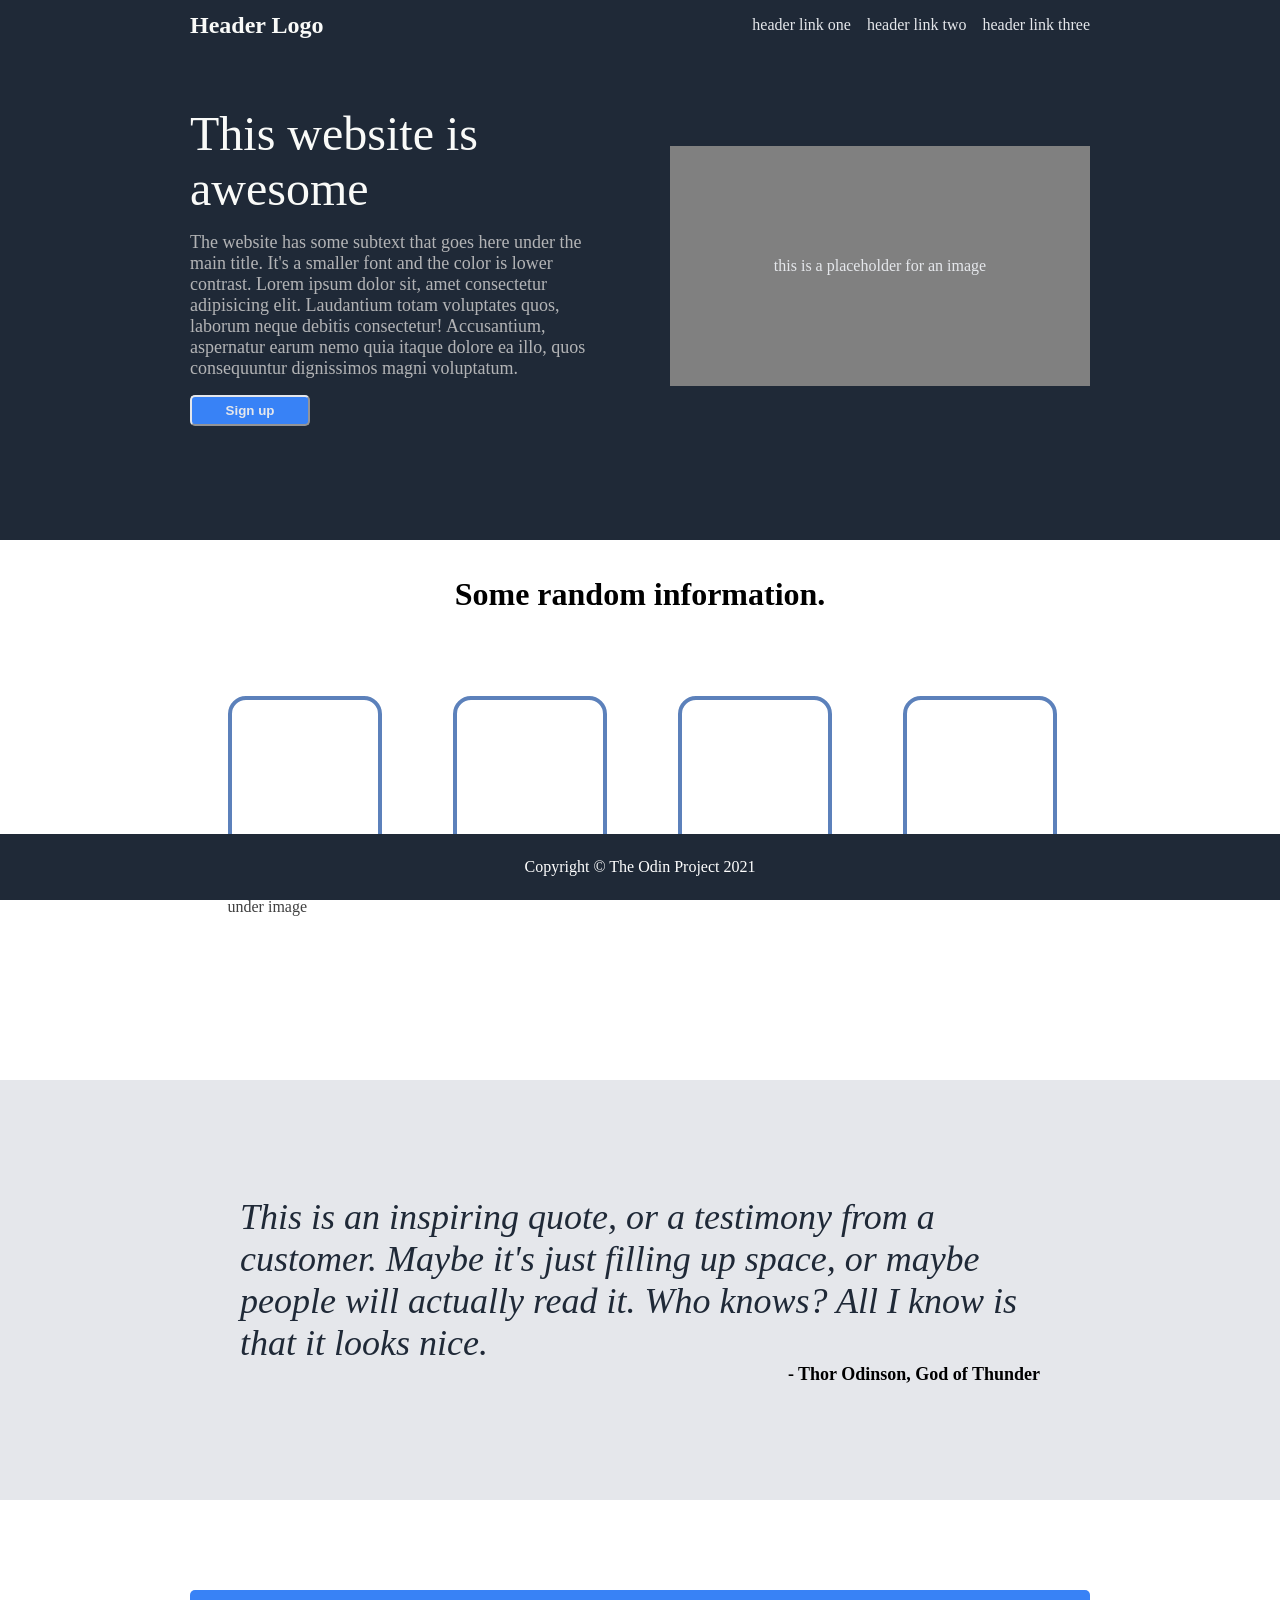
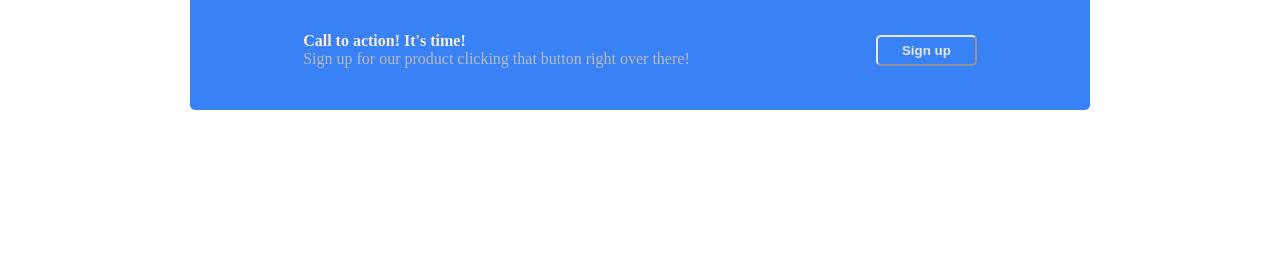
<file: index.html>
<!DOCTYPE html>
<html lang="en">
<head>
    <meta charset="UTF-8">
    <meta name="viewport" content="width=device-width, initial-scale=1.0">
    <link rel="stylesheet" href="styles.css">
    <title>Document</title>
</head>
<body>
    <header>
        <div class="top">
            <div class="top-left">Header Logo</div>
            <div class="top-right">
                <ul>
                    <li>header link one</li>
                    <li>header link two</li>
                    <li>header link three</li>
                </ul>
            </div>
        </div>
        <div class="top-main">
            <div class="tm-left">
                <div class="hero-txt-main">This website is awesome</div>
                <div class="hero-txt-info">The website has some subtext that goes here under the main title. It's a smaller font and the color is lower contrast. Lorem ipsum dolor sit, amet consectetur adipisicing elit. Laudantium totam voluptates quos, laborum neque debitis consectetur! Accusantium, aspernatur earum nemo quia itaque dolore ea illo, quos consequuntur dignissimos magni voluptatum.</div>
                <button class="hero-btn">Sign up</button>
            </div>
            <div class="tm-right">this is a placeholder for an image</div>
        </div>
    </header>

    <div class="content">
        <div class="info-section">
            <div class="heading">Some random information.</div>
            <div class="items">
                <div class="item">
                    <div class="in-img">
                    </div>some subtext under image. some subtext under image</div>
                <div class="item"><div class="in-img"></div>some subtext under image</div>
                <div class="item"><div class="in-img"></div>some subtext under image</div>
                <div class="item"><div class="in-img"></div>some subtext under image</div>
            </div>
        </div>
        <div class="quote-section">
            <div class="quote">
                <div class="quotation"><em>This is an inspiring quote, or a testimony from a customer. Maybe it's just filling up space, or maybe people will actually read it. Who knows? All I know is that it looks nice.</em></div>
                <div class="author">- Thor Odinson, God of Thunder</div>
            </div>
        </div>
        <div class="signup">
            <div class="signup-banner">
                <div class="text"><b>Call to action! It's time!</b>
                    <div>Sign up for our product  clicking that button right over there!</div>
                </div>
                <button class="banner-btn">Sign up</button>
            </div>
        </div>
    </div>

    <footer>Copyright &copy; The Odin Project 2021 </footer>
</body>
</html>
</file>
<file: styles.css>
body {
    margin: 0;
    padding: 0;
    box-sizing: border-box;
    font-family: Roboto;

    display: flex;
    flex-direction: column;
    min-height: 100vh;
}

header {
    display: flex;
    flex-direction: column;
    height: 540px;
    background-color: #1F2937;
    color: #E5E7EB;
}

.top {
    align-self: center;
    display: flex;
    width: 900px;
    justify-content: space-between;
    /* height: 20%; */
}

.top-left {
    font-size: 24px;
    color: #F9FAF8;
    display: flex;
    justify-content: center;
    align-items: center;
    font-weight: bold;
}

li {
    list-style: none;
}


.top-right ul {
    display: flex;
    gap: 16px;
}

.top-main {
    width: 900px;
    height: 80%;
    align-self: center;
    display: flex;
    justify-content: center;
    gap: 60px;
    align-items: center;
        /* padding-top: 48px; */
}

.tm-left {
    display: flex;
    flex-direction: column;
    width: 480px;
    gap: 16px;
    justify-content: center;
}

.hero-txt-main {
    /* padding-top: 48px; */
    font-size: 48px;
    color: #F9FAF8;
}

.hero-txt-info {
    font-size: 18px;
    color: #E5E7EB;
    filter: contrast(.5); 
}

.hero-btn {
    border-radius: 5px;
    padding: 6px 24px;
    background-color: #3882F6;
    border-color: #E5E7EB;
    color: #E5E7EB;
    font-weight:bold;
    width: 120px;
}

.tm-right {
    box-sizing: border-box;
    background-color: grey;
    width: 480px;
    height: 240px;
    display: flex;
    justify-content: center;
    align-items: center;
}

.content {
    display: flex;
    flex-direction: column;
}    

.info-section {
    height: 540px;
    display: flex;
    flex-direction: column;
    justify-content: space-between;
    align-items: center;
}

.heading {
    width: 900px;
    height: 20%;
    /* border: 2px solid rebeccapurple; */
    display: flex;
    justify-content: center;
    align-items: center;
    font-weight: bolder;
    font-size: xx-large;

}

.items {
    height: 80%;
    width: 900px;
    /* border: 2px solid rebeccapurple; */
    display: flex;
    justify-content: space-around;
    /* align-items: flex-start; */
    padding-top: 48px;
    box-sizing: border-box;
}

.item {
    height: 210px;
    width: 150px;
    /* border: 4px solid #3882F6; */
    /* box-sizing: border-box; */
    display: flex;
    flex-direction: column;
    gap: 8px;
    filter: contrast(0.5);
    text-align: justify;
}

.in-img {
    min-height: 150px;
    width: 146px;
    border: 4px solid #3882F6;
    border-radius: 18px;
}


.quote-section {
    height: 420px;
    background-color: #E5E7EB;
    /* background-color: grey; */
    display: flex;
    justify-content: center;
    align-items: center;
}

.quote {
    width: 800px;
    display: flex;
    flex-direction: column;
}

.quotation {
    font-size: 36px;
    font-weight: 300;
    color: #1F2937;
}

.author {
    font-weight: bold;
    font-size:large;
    align-self: flex-end;
}

.signup {
    height: 300px;
    display: flex;
    justify-content: center;
    align-items: center;
}

.signup-banner {
    box-sizing: border-box;
    height: 120px;
    background-color: #3882F6;
    width: 900px;
    border-radius: 5px;
    display: flex;
    align-items: center;
    justify-content: space-around;
    padding: 15px 20px;
    
}
.text {
    color: antiquewhite;
}

.text div {
    color: whitesmoke;
    filter: contrast(.5); 
}

/* .signup-banner .text {} */

.banner-btn {
    border-radius: 5px;
    padding: 6px 24px;
    background-color: #3882F6;
    border-color: #E5E7EB;
    color: #E5E7EB;
    font-weight:bold;
}

footer {
    background-color: #1F2937;
    color: white;

    display: flex;
    justify-content: center;
    align-items: center;
    padding: 24px;

    position: sticky;
    bottom: 0;
    margin-top: auto;
}
</file>
